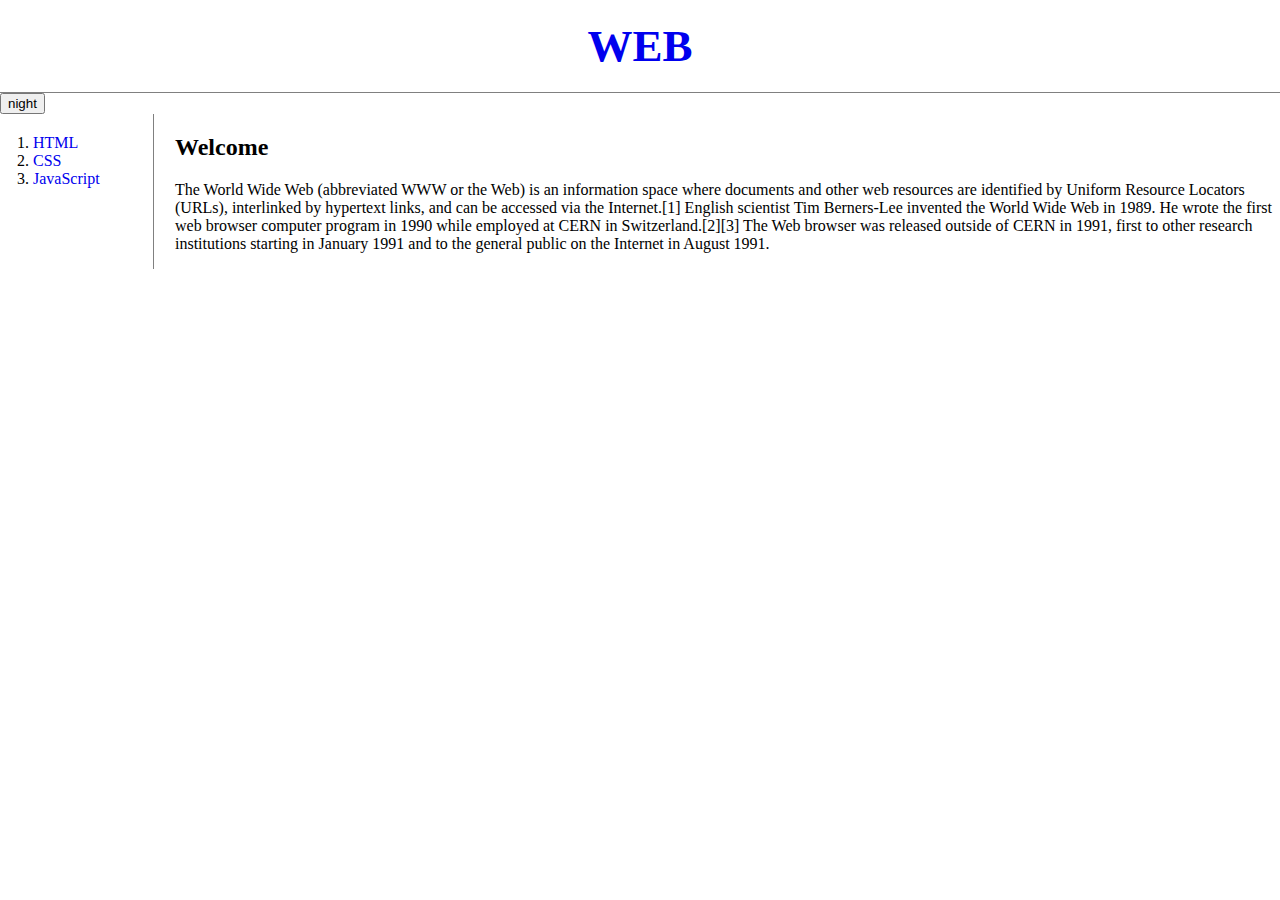
<file: index.html>
<!doctype html>
<html>
<head>
  <title>WEB1 - Welcome</title>
  <meta charset="utf-8">
  <script src="https://ajax.googleapis.com/ajax/libs/jquery/3.4.1/jquery.min.js"></script>
  <script src="colors.js"></script>
  <link rel="stylesheet" href="style.css">
</head>
<body>
  <h1><a href="index.html">WEB</a></h1>
  <input type="button" value="night"
  onclick="
  nightDayHandler(this);
  ">
  <div id="grid">
  <ol>
    <li><a href="1.html">HTML</a></li>
    <li><a href="2.html">CSS</a></li>
    <li><a href="3.html">JavaScript</a></li>
  </ol>
  <div id="article">
  <h2>Welcome</h2>
  <p>
    The World Wide Web (abbreviated WWW or the Web) is an information space where documents and other web resources are identified by Uniform Resource Locators (URLs), interlinked by hypertext links, and can be accessed via the Internet.[1] English scientist Tim Berners-Lee invented the World Wide Web in 1989. He wrote the first web browser computer program in 1990 while employed at CERN in Switzerland.[2][3] The Web browser was released outside of CERN in 1991, first to other research institutions starting in January 1991 and to the general public on the Internet in August 1991.
  </p>
</div>
</div>
</body>
</html>
</file>
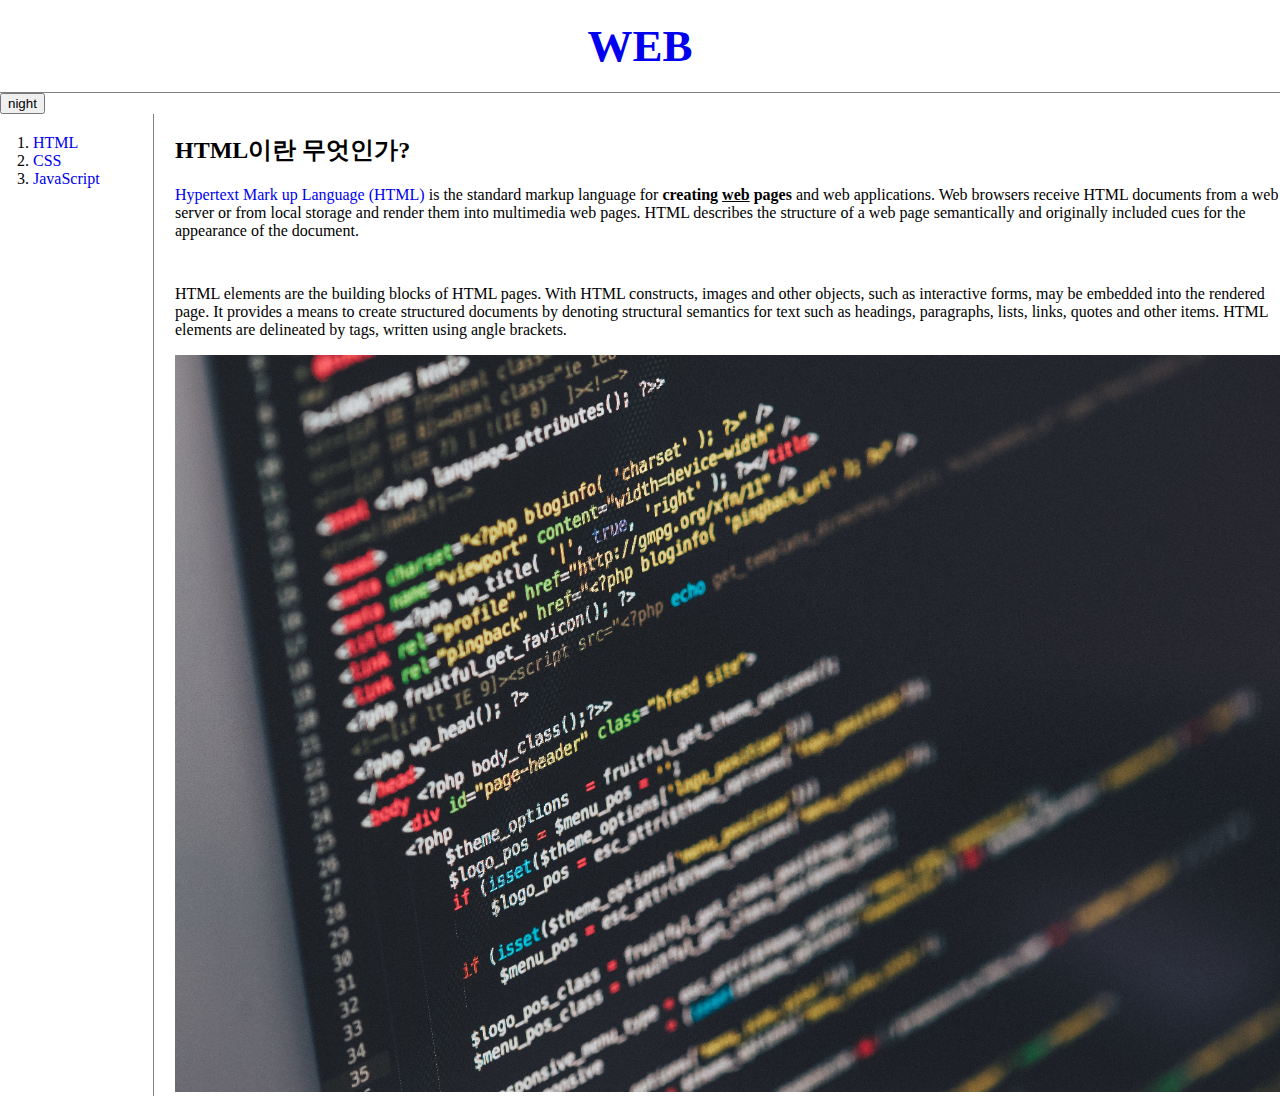
<file: 1.html>
<!doctype html>
<html>
<head>
  <title>WEB1 - HTML</title>
  <meta charset="utf-8">
  <script src="https://ajax.googleapis.com/ajax/libs/jquery/3.4.1/jquery.min.js"></script>
  <script src="colors.js"></script>
  <link rel="stylesheet" href="style.css">
</head>
<body>
  <h1><a href="index.html">WEB</a></h1>
  <input type="button" value="night"
  onclick="
  nightDayHandler(this);
  ">
  <div id="grid">
  <ol>
    <li><a href="1.html">HTML</a></li>
    <li><a href="2.html">CSS</a></li>
    <li><a href="3.html">JavaScript</a></li>
  </ol>
  <div id="article">
  <h2>HTML이란 무엇인가?</h2>
  <a href="https://www.w3.org/TR/html5/" target="_blank" title="html5 speicification">Hypertext Mark up Language (HTML)</a> is the standard markup language for <strong>creating <u>web</u> pages</strong> and web applications. Web browsers receive HTML documents from a web server or from local storage and render them into multimedia web pages. HTML describes the structure of a web page semantically and originally included cues for the appearance of the document.
  <p style="margin-top:45px;"> HTML elements are the building blocks of HTML pages. With HTML constructs, images and other objects, such as interactive forms, may be embedded into the rendered page. It provides a means to create structured documents by denoting structural semantics for text such as headings, paragraphs, lists, links, quotes and other items. HTML elements are delineated by tags, written using angle brackets.
</p>
  <img src="coding.jpg" width="100%">
</div>
</div>
</body>
</html>
</file>
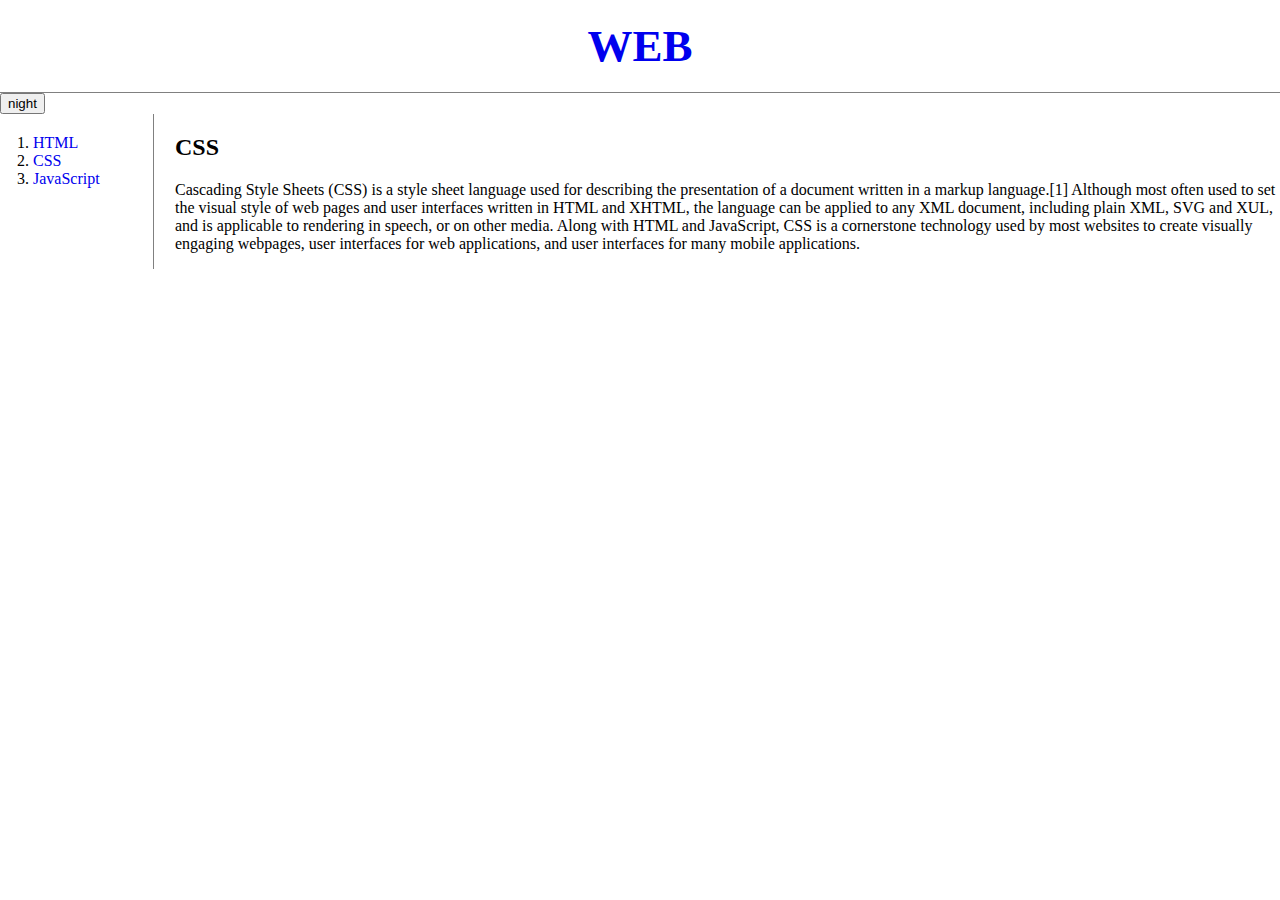
<file: 2.html>
<!doctype html>
<html>
<head>
  <title>WEB1 - CSS</title>
  <meta charset="utf-8">
  <script src="https://ajax.googleapis.com/ajax/libs/jquery/3.4.1/jquery.min.js"></script>
  <script src="colors.js"></script>
  <link rel="stylesheet" href="style.css">
</head>
<body>
  <h1><a href="index.html">WEB</a></h1>
  <input type="button" value="night"
  onclick="
  nightDayHandler(this);
  ">
   <div id="grid">
    <ol>
     <li><a href="1.html" >HTML</a></li>
     <li><a href="2.html" >CSS</a></li>
     <li><a href="3.html">JavaScript</a></li>
    </ol>
   <div id="article">
    <h2>CSS</h2>
    <p>
      Cascading Style Sheets (CSS) is a style sheet language used for describing the presentation of a document written in a markup language.[1] Although most often used to set the visual style of web pages and user interfaces written in HTML and XHTML, the language can be applied to any XML document, including plain XML, SVG and XUL, and is applicable to rendering in speech, or on other media. Along with HTML and JavaScript, CSS is a cornerstone technology used by most websites to create visually engaging webpages, user interfaces for web applications, and user interfaces for many mobile applications.

    </p>
   </div>
  </div>
</body>
</html>
</file>
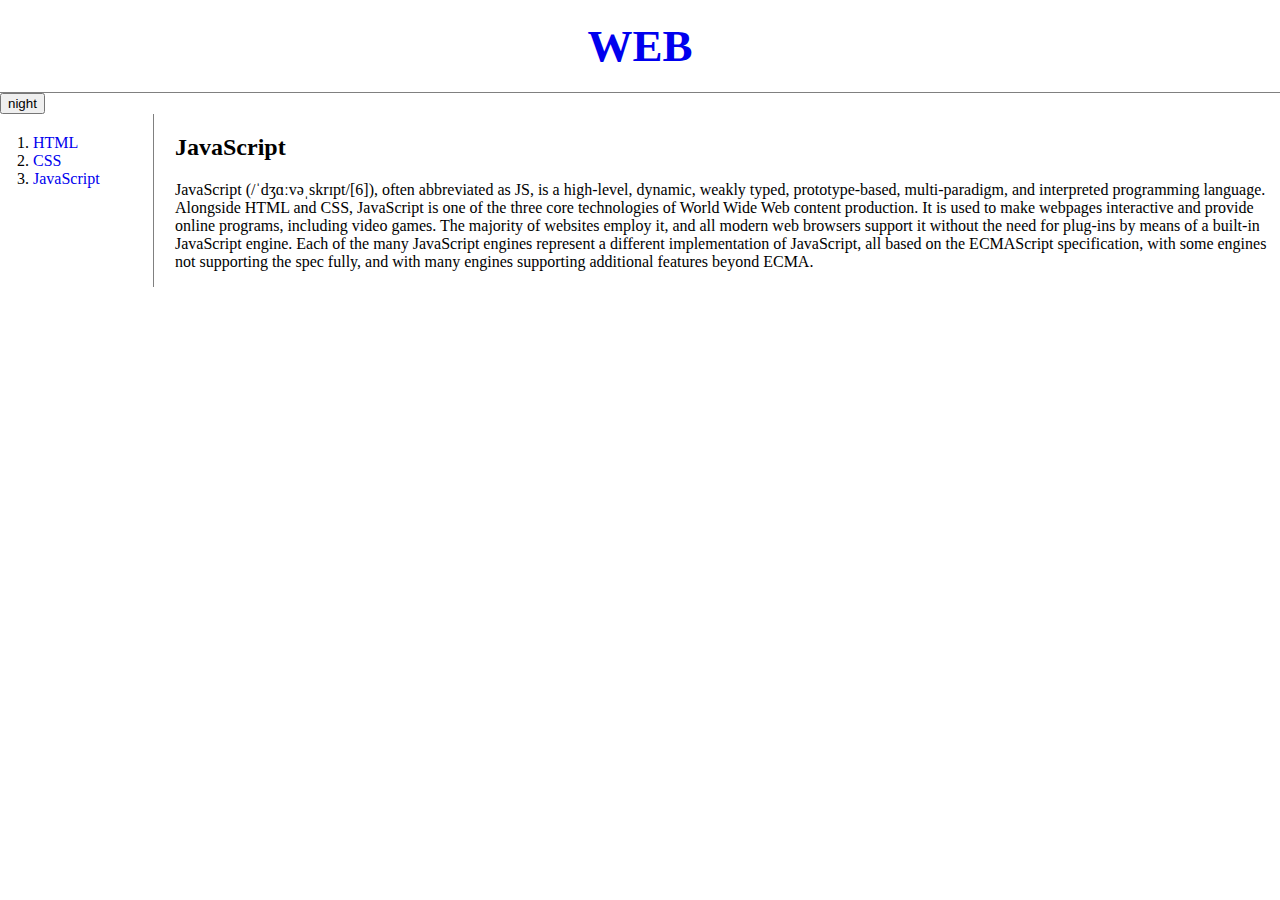
<file: 3.html>
<!doctype html>
<html>
<head>
  <title>WEB1 - JavaScript</title>
  <meta charset="utf-8">
  <script src="https://ajax.googleapis.com/ajax/libs/jquery/3.4.1/jquery.min.js"></script>
  <script src="colors.js"></script>
  <link rel="stylesheet" href="style.css">
</head>
<body>
  <h1><a href="index.html">WEB</a></h1>
  <input type="button" value="night"
  onclick="
  nightDayHandler(this);
  ">
  <div id="grid">
   <ol>
    <li><a href="1.html">HTML</a></li>
    <li><a href="2.html">CSS</a></li>
    <li><a href="3.html">JavaScript</a></li>
   </ol>
  <div id="article">
  <h2>JavaScript</h2>
  <p>
    JavaScript (/ˈdʒɑːvəˌskrɪpt/[6]), often abbreviated as JS, is a high-level, dynamic, weakly typed, prototype-based, multi-paradigm, and interpreted programming language. Alongside HTML and CSS, JavaScript is one of the three core technologies of World Wide Web content production. It is used to make webpages interactive and provide online programs, including video games. The majority of websites employ it, and all modern web browsers support it without the need for plug-ins by means of a built-in JavaScript engine. Each of the many JavaScript engines represent a different implementation of JavaScript, all based on the ECMAScript specification, with some engines not supporting the spec fully, and with many engines supporting additional features beyond ECMA.
  </p>
 </div>
</div>

</body>
</html>
</file>
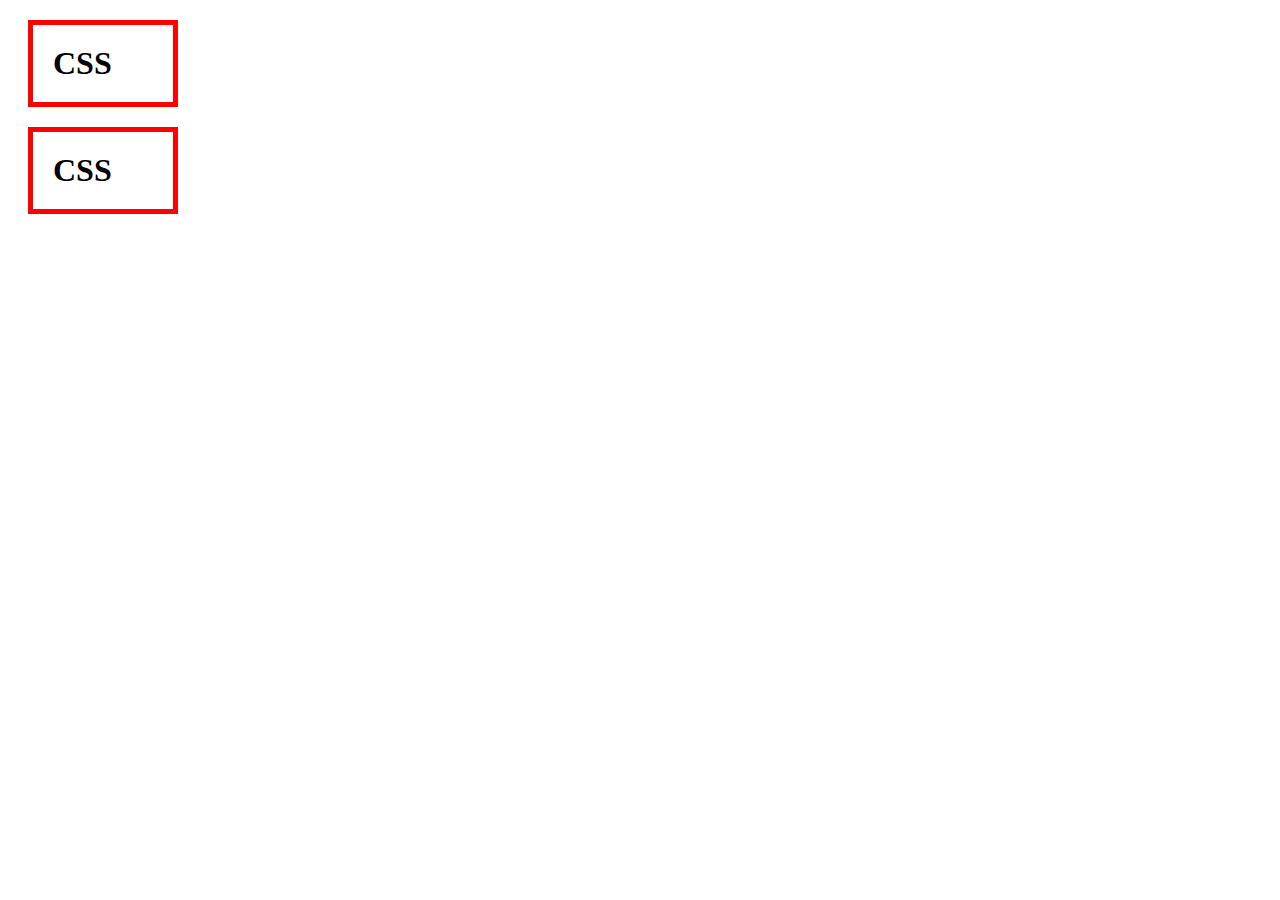
<file: box.html>
<!DOCTYPE html>
<html>
  <head>
    <meta charset="utf-8">
    <title></title>
    <style>
      h1,a{
        border:5px solid red;
        padding:20px;
        margin:20px;
        display:block;
        width:100px;
      }
    </style>
  </head>
  <body>
    <h1>CSS</h1>
    <h1>CSS</h1>
  </body>
</html>
</file>
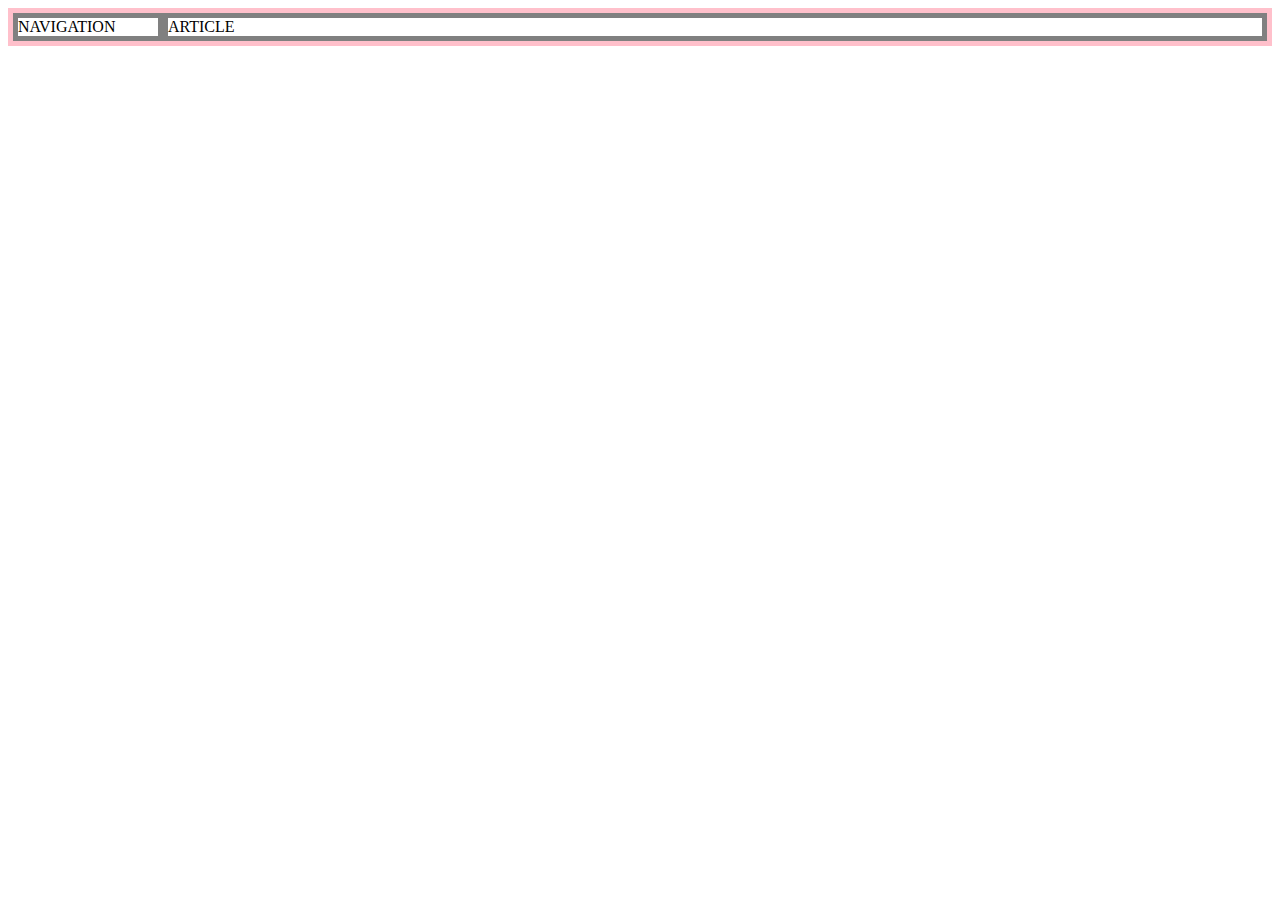
<file: grid.html>
<!DOCTYPE html>
<html>
  <head>
    <meta charset="utf-8">
    <title></title>
    <style>
      #grid{
        border:5px solid pink;
        display:grid;
        grid-template-columns: 150px 1fr;
      }
      div{
        border:5px solid gray;
      }
      </style>
  </head>
  <body>
    <div id="grid">
     <div>NAVIGATION</div>
     <div>ARTICLE</div>
    </div>
  </body>
</html>
</file>
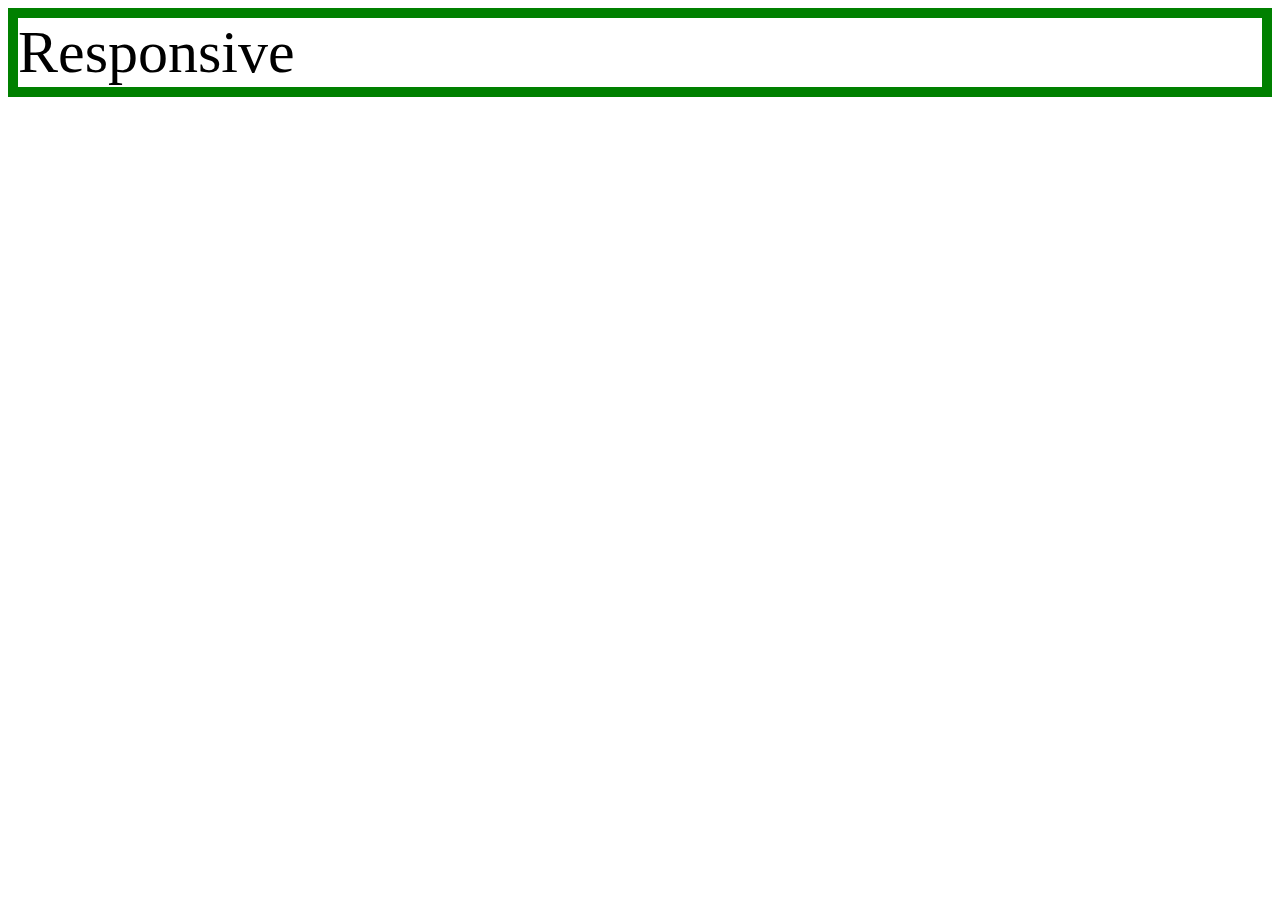
<file: mediaquery.html>
<!DOCTYPE html>
<html>
  <head>
    <meta charset="utf-8">
    <title></title>
    <style>
      div{
        border:10px solid green;
        font-size:60px;
      }
      @media(max-width:800px) {
       div{
         display:none;
       }
      }
    </style>
  </head>
  <body>
    <div>
      Responsive
    </div>
  </body>
</html>
</file>
<file: style.css>
body{
  margin:0;
}
a {
  text-decoration: none;
}
h1 {
  font-size:45px;
  text-align: center;
  border-bottom:1px solid gray;
  margin:0;
  padding:20px;
}
ol{
  border-right:1px solid gray;
  width:100px;
  margin:0;
  padding:20px;
}
#grid{
  display: grid;
  grid-template-columns: 150px 1fr;
}
#grid ol{
  padding-left:33px;
}
#grid #article{
  padding-left:25px;
}
@media(max-width:800px){
  #grid{
    display: block;
  }
  ol{
    border-right:none;
  }
  h1 {
    border-bottom:none;
  }
}
</file>
